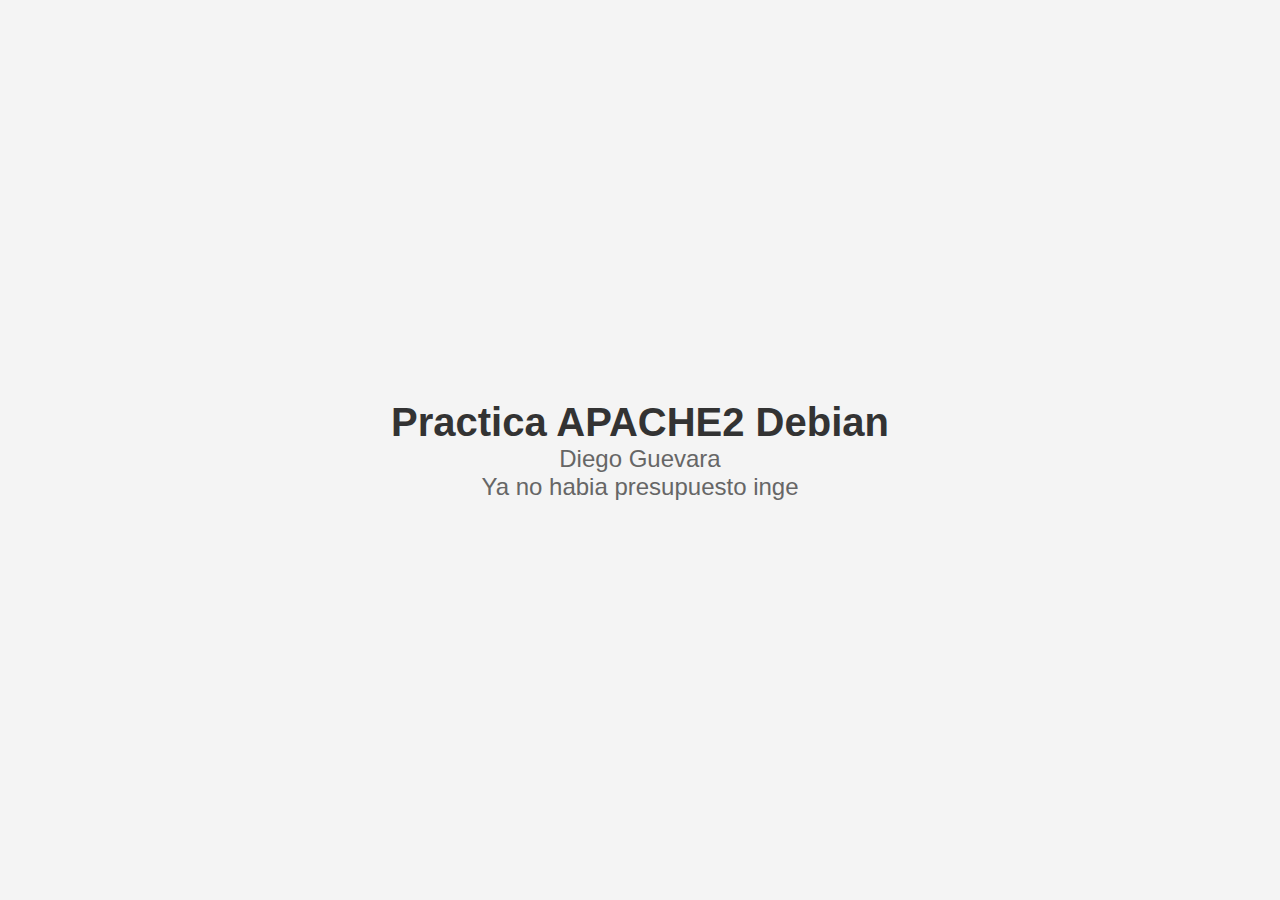
<file: index.html>
<!DOCTYPE html>
<html lang="es">
<head>
    <meta charset="UTF-8">
    <meta name="viewport" content="width=device-width, initial-scale=1.0">
    <title>Practica APACHE2 Debian</title>
    <style>
        body {
            display: flex;
            justify-content: center;
            align-items: center;
            height: 100vh;
            margin: 0;
            font-family: Arial, sans-serif;
            background-color: #f4f4f4;
        }
        .content {
            text-align: center;
        }
        h1 {
            margin: 0;
            font-size: 2.5rem;
            color: #333;
        }
        p {
            margin: 0;
            font-size: 1.5rem;
            color: #666;
        }
    </style>
</head>
<body>
    <div class="content">
        <h1>Practica APACHE2 Debian</h1>
        <p>Diego Guevara<br>
        Ya no habia presupuesto inge</p>
        
    </div>
</body>
</html>
</file>
